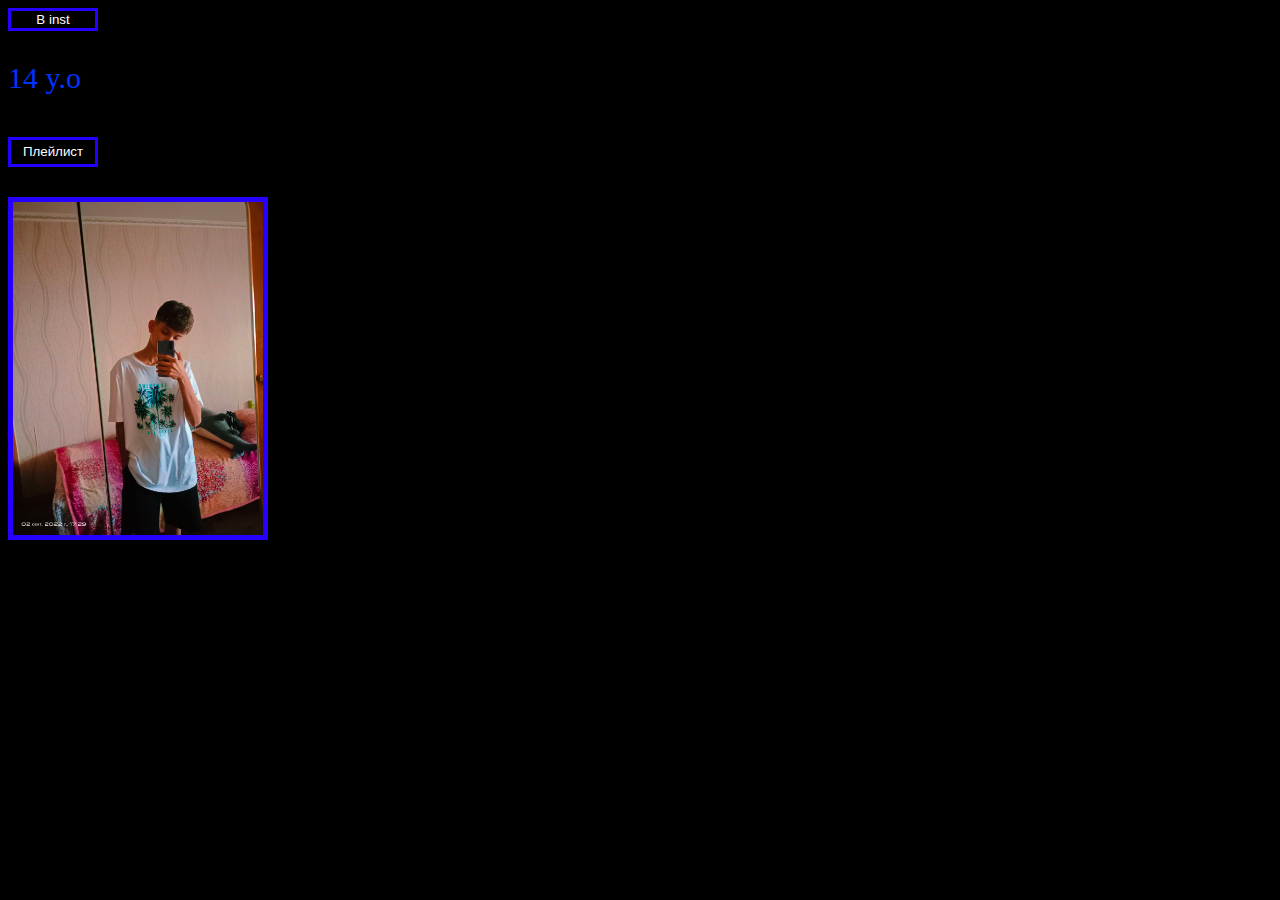
<file: daniyar_arab/index.html>
<!DOCTYPE html>
<html lang="en">
  <head>
    <meta charset="UTF-8" />
    <meta http-equiv="X-UA-Compatible" content="IE=edge" />
    <meta name="viewport" content="width=device-width, initial-scale=1.0" />
    <link rel="stylesheet" href="style.css" />
    <title>daniyar_arab</title>
  </head>
  <body>
    <a href="https://www.instagram.com/wealsdooo/">
      <button class="btn">В inst</button>
    </a>
    <div class="text">
      <p> 14 y.o<br /><br> <a href="2.html"><button class="bttn">Плейлист</button></a> <br></p>
    </div>
    <div class="dec">
      <img
        class="image"
        src="image/daniyar.jpg"
        alt=""
      />
    </div>
  </body>
</html>
</file>
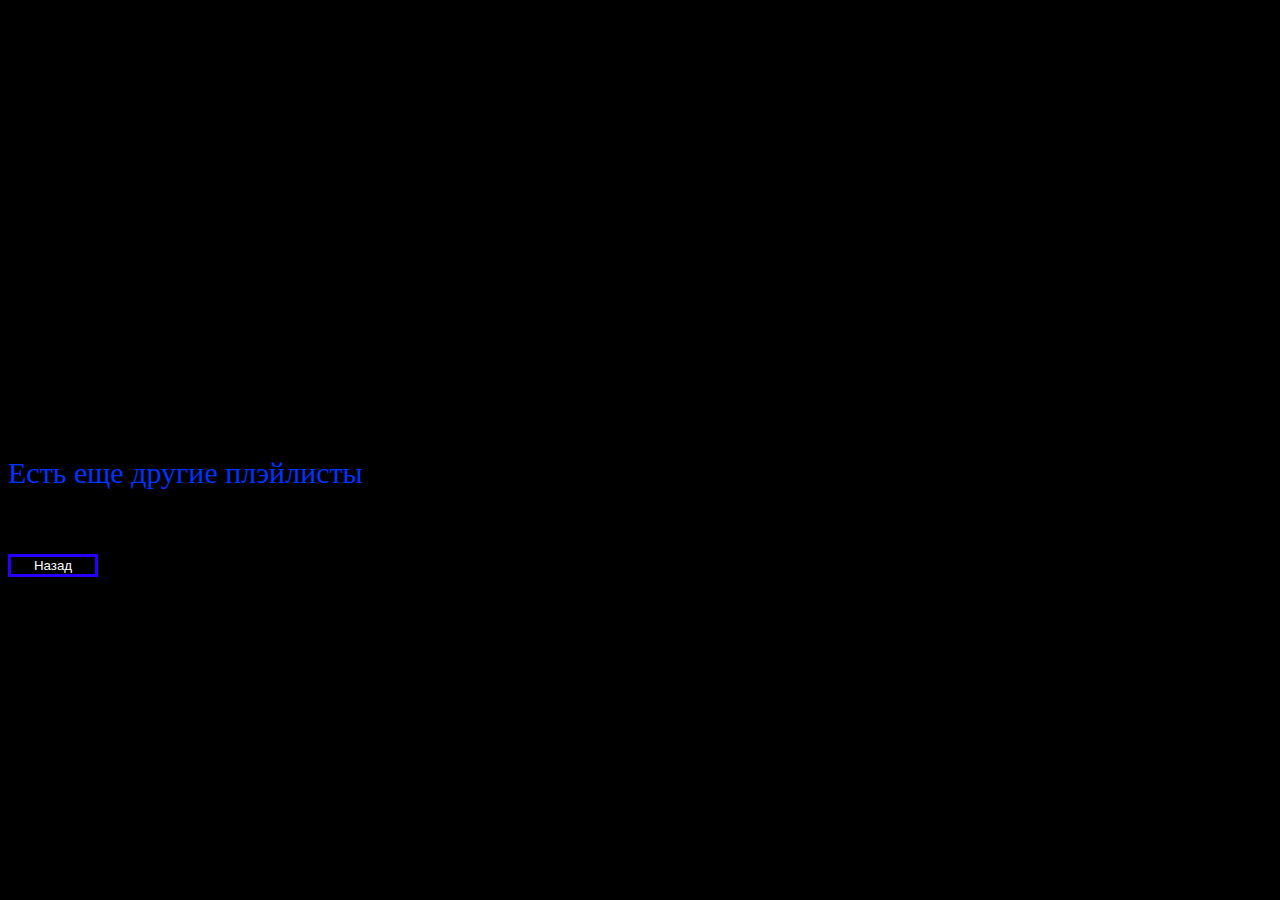
<file: daniyar_arab/2.html>
<!DOCTYPE html>
<html lang="en">
<head>
    <meta charset="UTF-8">
    <meta http-equiv="X-UA-Compatible" content="IE=edge">
    <meta name="viewport" content="width=device-width, initial-scale=1.0">
    <title>Document</title>
    <link rel="stylesheet" href="style.css">
</head>
<body>
    <iframe style="border-radius:12px" src="https://open.spotify.com/embed/playlist/3SCbfxo9ljg2Qd2EVI9QFD?utm_source=generator" width="70%" height="380" frameBorder="0" allowfullscreen="" allow="autoplay; clipboard-write; encrypted-media; fullscreen; picture-in-picture" loading="lazy"></iframe>
    <br>
    <div class="text">
    <br>
    <p>Есть еще другие плэйлисты</p>
    <br>
</div>
    <a href="index.html"><button class="btn">Назад</button></a>
</body>
</html>
</file>
<file: daniyar_arab/style.css>
body {
  background-color: black;
}


.btn{
  width: 90px;
  color: rgb(255, 255, 255);
  background-color: rgb(0, 0, 0);
  border: 3px solid rgb(38, 0, 255);
  cursor: pointer;
  
}


.bttn{
  width: 90px;
  height: 30px;
  color: rgb(255, 255, 255);
  background-color: rgb(0, 0, 0);
  border: 3px solid rgb(34, 0, 255);
  cursor: pointer;
  
}

.btn:hover{
  background-color: rgb(255, 1, 1);
  color: black;
  border: 3px solid rgb(38, 0, 255);
}

.text {
  color: rgb(0, 51, 255);
  position: relative;
  font-size: 30px;
}

.image {
  width:250px;
  border: 5px solid rgb(38, 0, 255);
}
</file>
